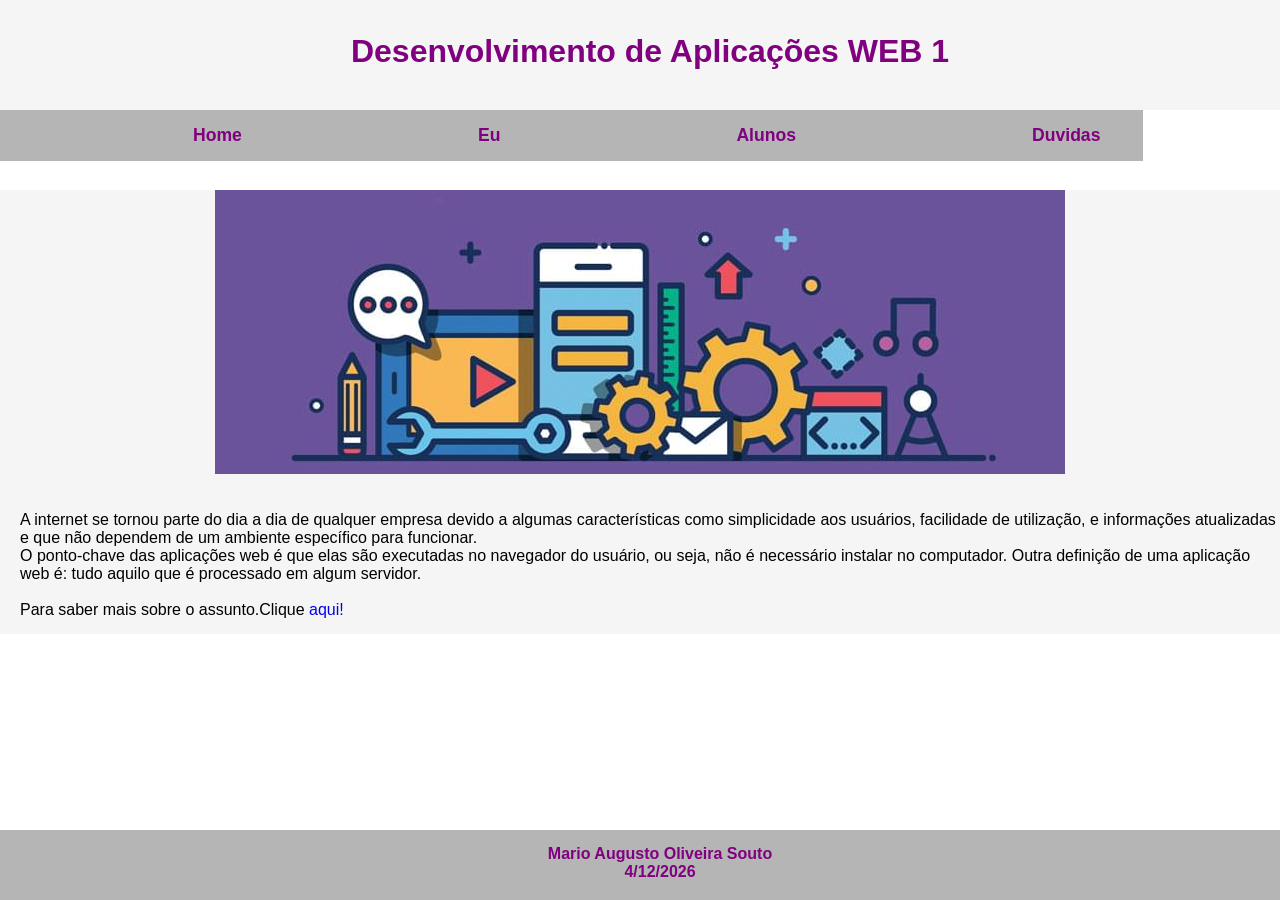
<file: src/views/index.html>
<!DOCTYPE html>
<html lang="en">

<head>
    <meta charset="UTF-8">
    <meta name="viewport" content="width=device-width, initial-scale=1.0">
    <link rel="stylesheet" media="screen" type="text/css" title="style" href="../../public/css/estilo.css" />
    <title>Index</title>


</head>

<body>

    <header id="header">
        <br>
        <h1>Desenvolvimento de Aplicações WEB 1</h1>
    </header>

    <nav id="menu">
        <ul>
            <li> <a href="/">Home</a> </li>
            <li> <a href="/eu">Eu</a></li>
            <li> <a href="/aluno">Alunos</a></li>
            <li> <a href="/duvida">Duvidas</a></li>
        </ul>
    </nav>

    <Div id="meio">
        <div id="imagem">
            <img src="../../public/imagens/imagem.jpg">
        </div>


        <div id="conteudo">

            <br>
            <p>A internet se tornou parte do dia a dia de qualquer empresa devido a algumas características como
                simplicidade aos usuários, facilidade de utilização, e informações atualizadas e que não dependem de um
                ambiente específico para funcionar.</p>

            <p>O ponto-chave das aplicações web é que elas são executadas no navegador do usuário, ou seja, não é
                necessário
                instalar no computador. Outra definição de uma aplicação web é: tudo aquilo que é processado em algum
                servidor.</p>
            <br>
            <p> Para saber mais sobre o assunto.Clique<a href="https://cutt.ly/XgkNNGx"> aqui!</a></p>

        </div>

    </Div>



    <footer id="rodape">
        Mario Augusto Oliveira Souto
        <p id="recebeData"> </p>
    </footer>


    <script type="text/javascript" src="../../public/javascript/data.js"></script>

</body>

</html>
</file>
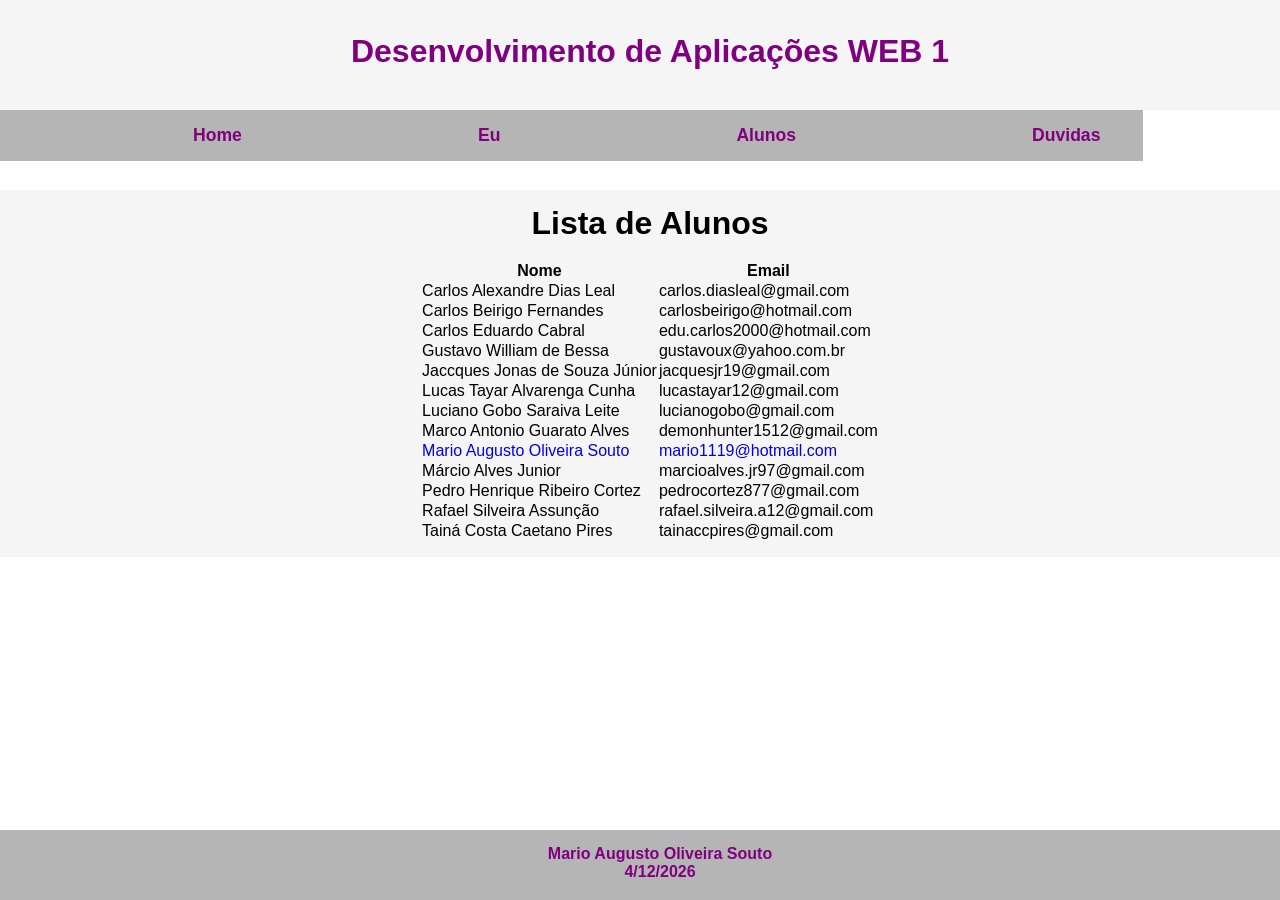
<file: src/views/aluno.html>
<!DOCTYPE html>
<html lang="en">

<head>
  <meta charset="UTF-8">
  <meta name="viewport" content="width=device-width, initial-scale=1.0">
  <title>Alunos</title>
  <link rel="stylesheet" media="screen" type="text/css" title="style" href="../../public/css/estilo.css" />
</head>

<body>

  <body>

    <header id="header">
      <br>
      <h1>Desenvolvimento de Aplicações WEB 1</h1>
    </header>

    <nav id="menu">
      <ul>
        <li> <a href="/">Home</a> </li>
        <li> <a href="/eu">Eu</a></li>
        <li> <a href="/aluno">Alunos</a></li>
        <li> <a href="/duvida">Duvidas</a></li>
      </ul>
    </nav>

    <Div id="meio">

      <div id="conteudo">

        <div id="l">
          <h1>Lista de Alunos</h1>
        </div>
        <br>
        <table id="lista">
          <tr>
            <th>Nome</th>
            <th>Email</th>
          </tr>

        </table>


      </div>

    </Div>



    <footer id="rodape">
      Mario Augusto Oliveira Souto
      <p id="recebeData"> </p>
    </footer>

    <script type="text/javascript" src="../../public/javascript/aluno.js"> </script>
    <script type="text/javascript" src="../../public/javascript/data.js"></script>

  </body>

</html>
</file>
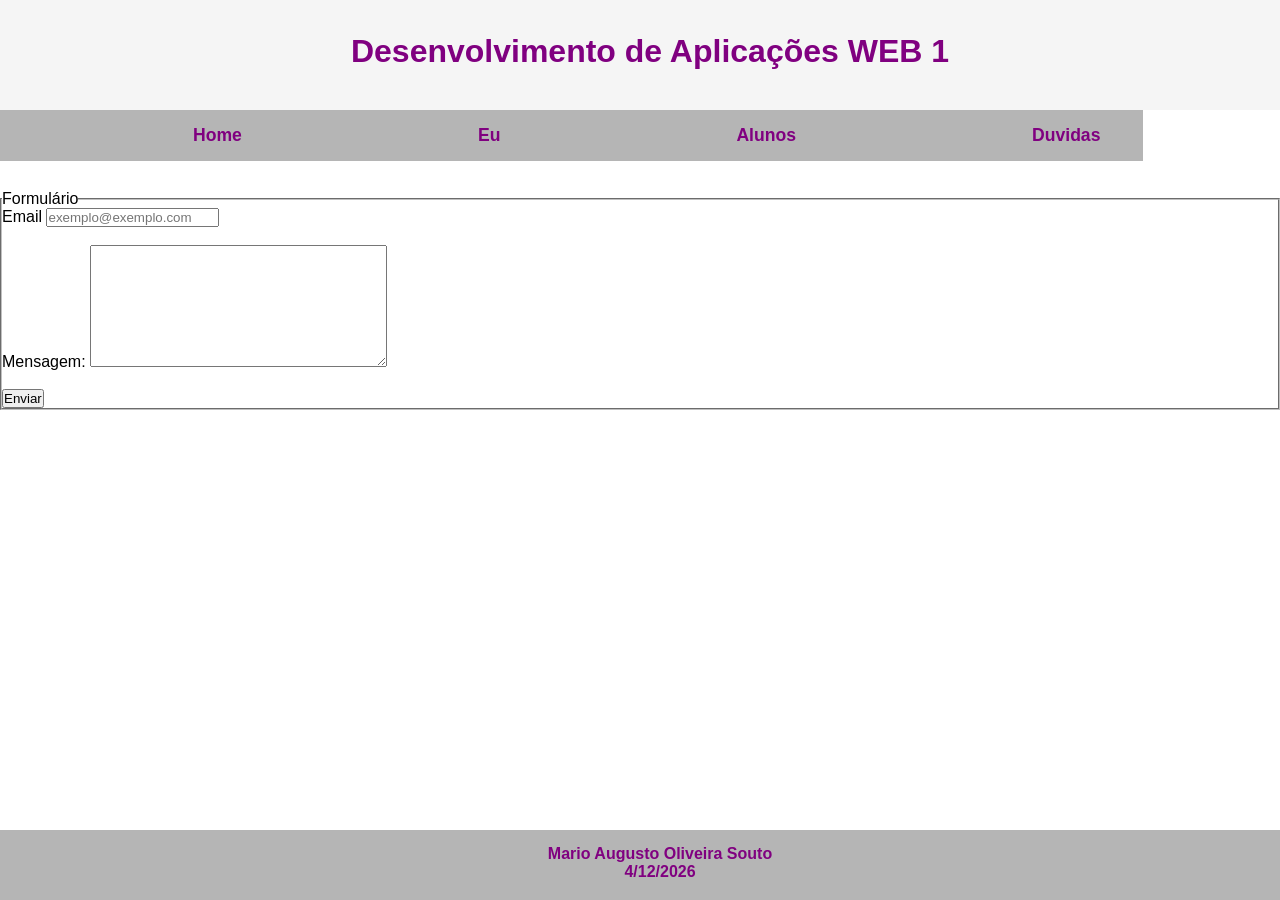
<file: src/views/duvida.html>
<!DOCTYPE html>
<html lang="en">

<head>
    <meta charset="UTF-8">
    <meta name="viewport" content="width=device-width, initial-scale=1.0">
    <link rel="stylesheet" media="screen" type="text/css" title="style" href="../../public/css/estilo.css" />
    <title>Duvida</title>
</head>

<body>


    <header id="header">
        <br>
        <h1>Desenvolvimento de Aplicações WEB 1</h1>
    </header>

    <nav id="menu">
        <ul>
            <li> <a href="/">Home</a> </li>
            <li> <a href="/eu">Eu</a></li>
            <li> <a href="/aluno">Alunos</a></li>
            <li> <a href="/duvida">Duvidas</a></li>
        </ul>
    </nav>

    <div id="area">
        <form method="GET" action="/confirmacao">
            <fieldset>
                <legend>Formulário</legend>
                <label>Email</label>
                <input type="email" id="campo_email" name="email" placeholder="exemplo@exemplo.com">
                <br> <br>

                <label for="ass">Mensagem:</label>
                <textarea id="campo_msg" name="msg" cols="35" rows="8"></textarea>
                <br><br>


                <button type="submit">Enviar
            </fieldset>
        </form>
        </div>


    <footer id="rodape">
        Mario Augusto Oliveira Souto
        <p id="recebeData"> </p>
    </footer>


    <script type="text/javascript" src="../../public/javascript/data.js"></script>
  


</body>

</html>
</file>
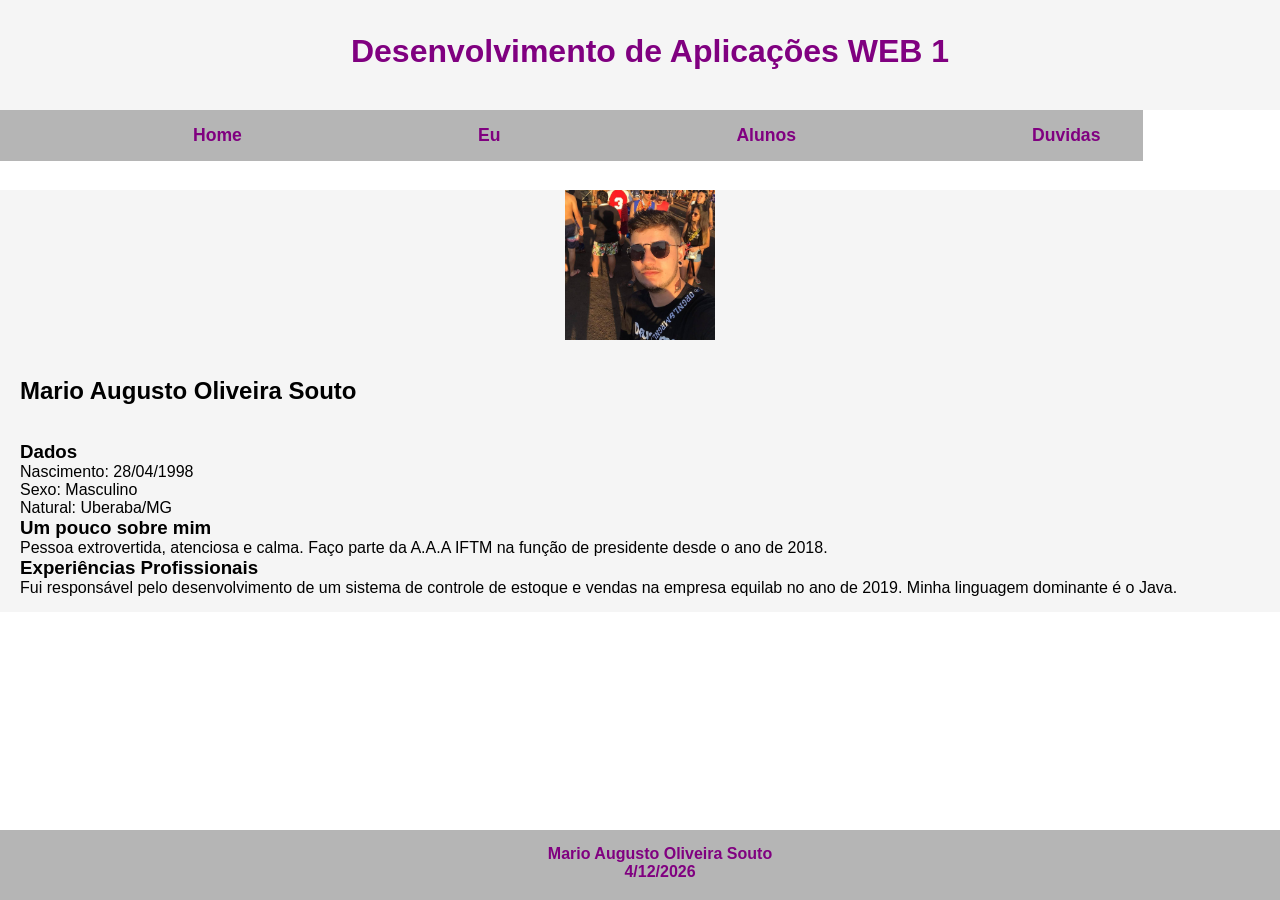
<file: src/views/eu.html>
<!DOCTYPE html>
<html lang="en">
<head>
    <meta charset="UTF-8">
    <meta name="viewport" content="width=device-width, initial-scale=1.0">
    <link rel="stylesheet" media="screen" type="text/css" title="style" href="../../public/css/estilo.css" />
    <title>Eu</title>
    
</head>
<body>

    <header id="header">
        <br>
        <h1>Desenvolvimento de Aplicações WEB 1</h1>
    </header>

    <nav id="menu">
        <ul>
            <li> <a href="/">Home</a> </li>
            <li> <a href="/eu">Eu</a></li>
            <li> <a href="/aluno">Alunos</a></li>
            <li> <a href="/duvida">Duvidas</a></li>
        </ul>
    </nav>

    <Div id="meio">
        <div id="imagem">
            <img src="../../public/imagens/eu.jpg" id="imagem2">
        </div>


        <div id="conteudo">

            <br>
            <h2> Mario Augusto Oliveira Souto </h2> <br> <br>
                <h3>Dados</h3>
                    Nascimento: 28/04/1998 <br>
                    Sexo: Masculino <br>
                    Natural: Uberaba/MG <br> 
                
                <h3>Um pouco sobre mim</h3> 
                Pessoa extrovertida, atenciosa e calma. Faço parte da A.A.A IFTM na função de presidente desde o ano de 2018.
                
              
                <h3>Experiências Profissionais</h3> 
                Fui responsável pelo desenvolvimento de um sistema de controle de estoque e vendas na empresa equilab no ano de 2019. Minha linguagem dominante é o Java.

            

           

        </div>

    </Div>



    <footer id="rodape">
        Mario Augusto Oliveira Souto
        <p id="recebeData"> </p>
    </footer>

    <script type="text/javascript" src="../../public/javascript/data.js"></script>
    
</body>
</html>
</file>
<file: public/css/estilo.css>
* {
	margin: 0;
	padding: 0;
	font-family:Arial, Helvetica, sans-serif;
	

}

#conteudo{
	padding: 15px 0px 15px 20px;
}

#header {
    padding: 15px 0px 15px 20px;
	text-align: center;
	height: 80px;
	background-color: whitesmoke;
	color: purple;
}

#meio{
	background-color: whitesmoke;
	margin: 0;
	padding: 0;
}

#l{
	text-align: center;
}

#menu{
	height: 80px;
}

#lista{
	margin-left: auto;
	margin-right: auto;
}

#imagem{
	text-align: center;
	background-color: whitesmoke;
	
}

#imagem2{
    width: 150px;
    height: 150px;
}

a:link, a:visited {
	text-decoration: none;
}

#menu li {
	float: left;
	list-style-type: none;
	padding: 15px 0px 15px 150px;
	background:#B5B5B5;
	height: 100%;
}

#menu li a:link, #menu li a:visited {
		color:purple;
        font-size: 1.1em;
        padding: 5px 43px 0 43px;
        font-weight: bold;
    }

#menu li a:hover, #menu li a:active {
	text-decoration: none;
	color:white;
	font-size: 1.1em;
	padding: 5px 43px 0 43px;
	font-weight: bold;
}

#rodape {
	clear: both;
	height: 40px;
	color: purple;
	background-color: #B5B5B5;
	padding: 15px 0px 15px 20px;
	text-align: center;
	position:absolute;
    bottom:0;
	width:100%;
	font-weight: bold;
}

#fieldset
{
  background-color:#B5B5B5;
}
#legend
{
  font-weight:bold;
  font-family: "Segoe UI","Arial","Times New Roman";
}
</file>
